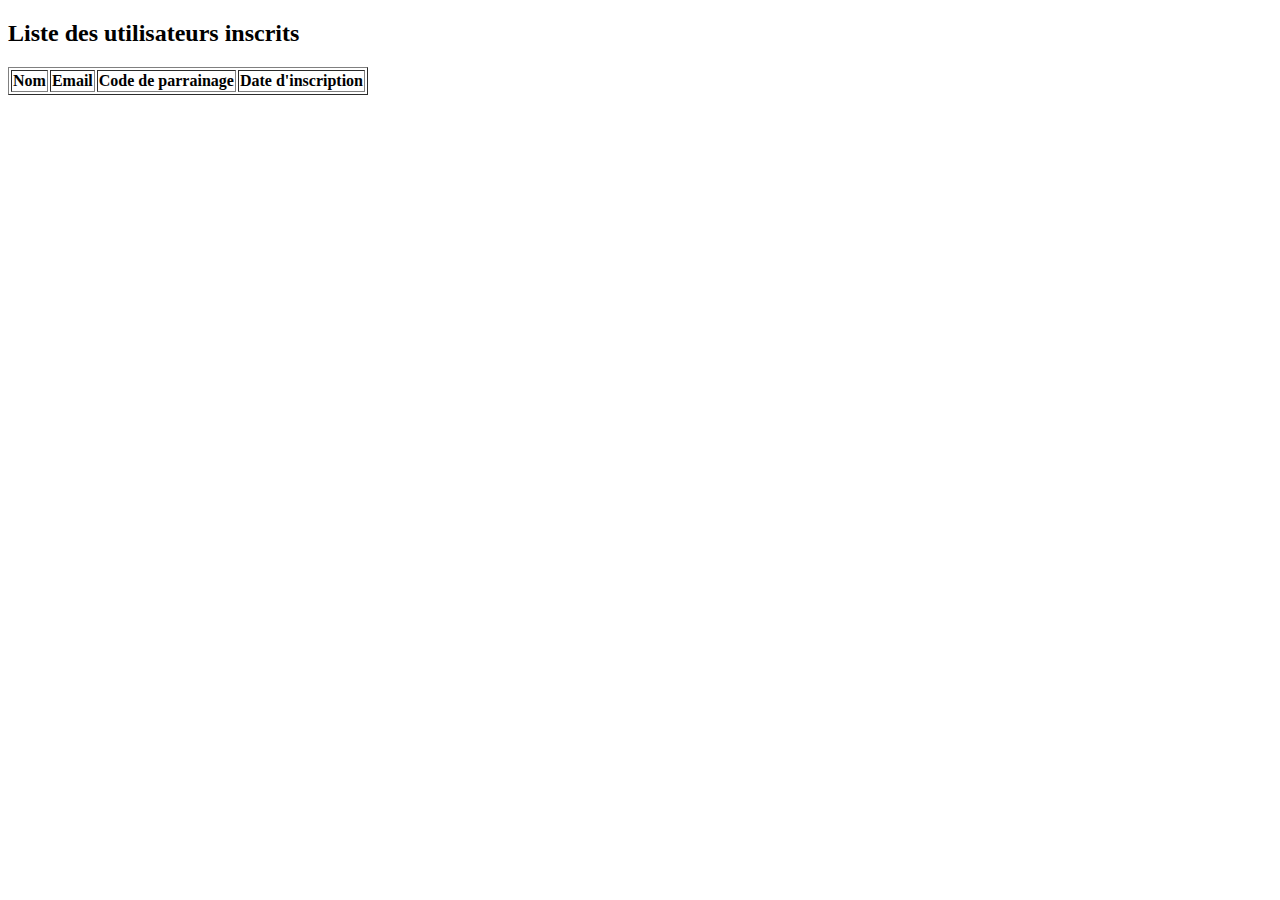
<file: admin.html>
<!DOCTYPE html>
<html lang="fr">
<head>
  <meta charset="UTF-8" />
  <title>Administration - Utilisateurs</title>
  <script type="module">
    // Import des modules Firebase
    import { initializeApp } from "https://www.gstatic.com/firebasejs/11.8.1/firebase-app.js";
    import { getFirestore, collection, getDocs } from "https://www.gstatic.com/firebasejs/11.8.1/firebase-firestore.js";

    // Configuration Firebase
    const firebaseConfig = {
      apiKey: "AIzaSyCU66jpNYUdvJ1RW6UIrTViw_oew2Dm4dQ",
      authDomain: "opticach-invest.firebaseapp.com",
      projectId: "opticach-invest",
      storageBucket: "opticach-invest.appspot.com",
      messagingSenderId: "378672521992",
      appId: "1:378672521992:web:3d04c33bbc92e3ad2d42bd"
    };

    // Initialisation de Firebase
    const app = initializeApp(firebaseConfig);
    const db = getFirestore(app);

    // Fonction pour afficher les utilisateursasync function afficherUtilisateurs() {
      const utilisateursCol = collection(db, "utilisateurs");
      const utilisateursSnapshot = await getDocs(utilisateursCol);
      const utilisateursList = utilisateursSnapshot.docs.map(doc => doc.data());

      const tableBody = document.getElementById("utilisateurs-body");
      utilisateursList.forEach(utilisateur => {
        const row = document.createElement("tr");

        const nomCell = document.createElement("td");
        nomCell.textContent = utilisateur.nom || "N/A";
        row.appendChild(nomCell);

        const emailCell = document.createElement("td");
        emailCell.textContent = utilisateur.email || "N/A";
        row.appendChild(emailCell);

        const parrainCell = document.createElement("td");
        parrainCell.textContent = utilisateur.parrain || "N/A";
        row.appendChild(parrainCell);

        const dateCell = document.createElement("td");
        dateCell.textContent = utilisateur.dateInscription
          ? new Date(utilisateur.dateInscription).toLocaleString()
          : "N/A";
        row.appendChild(dateCell);

        tableBody.appendChild(row);
      });
    }

    // Appel de la fonction au chargement de la page
    window.addEventListener("DOMContentLoaded", afficherUtilisateurs);</script>
</head>
<body>
  <h2>Liste des utilisateurs inscrits</h2>
  <table border="1">
    <thead>
      <tr>
        <th>Nom</th>
        <th>Email</th>
        <th>Code de parrainage</th>
        <th>Date d'inscription</th>
      </tr>
    </thead>
    <tbody id="utilisateurs-body">
      <!-- Les utilisateurs seront insérés ici -->
    </tbody>
  </table>
</body>
</html>
</file>
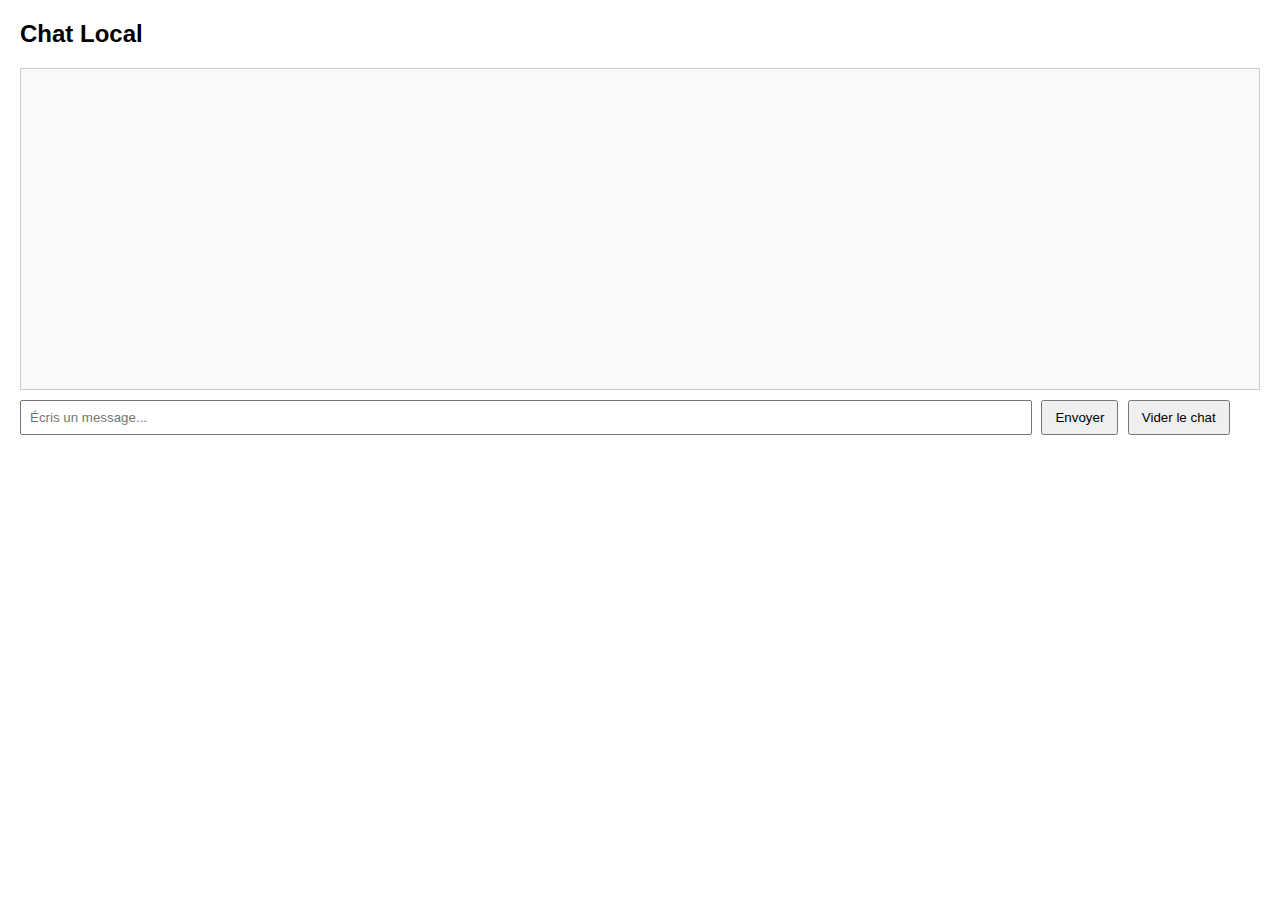
<file: chat.html>
<!DOCTYPE html>
<html lang="fr">
<head>
  <meta charset="UTF-8">
  <title>Chat Local</title>
  <style>
    body {
      font-family: Arial, sans-serif;
      margin: 20px;
    }
    #chatBox {
      border: 1px solid #ccc;
      height: 300px;
      overflow-y: auto;
      padding: 10px;
      margin-bottom: 10px;
      background-color: #f9f9f9;
    }
    #chatInput {
      width: 80%;
      padding: 8px;
    }
    #sendBtn, #clearBtn {
      padding: 8px 12px;
      margin-left: 5px;
    }
    .message {
      margin-bottom: 8px;
    }
    .bot {
      color: green;
    }
  </style>
</head>
<body>

  <h2>Chat Local</h2>
  <div id="chatBox"></div>

  <input type="text" id="chatInput" placeholder="Écris un message..." />
  <button id="sendBtn">Envoyer</button>
  <button id="clearBtn">Vider le chat</button>

  <script>
    // Fonction pour afficher les messages
    function afficherMessages() {
      const chatBox = document.getElementById('chatBox');reply = "D'accord, dis-moi ce que tu veux faire.";
        } else if (msgLower.includes("merci")) {
          reply = "Avec plaisir ! 😊";
        } else if (msgLower.includes("comment tu vas")) {
          reply = "Je vais très bien, merci ! Et toi ?";
        } else if (msgLower.includes("je veux investir")) {
          reply = "Super ! Tu peux aller dans la section 'Investir' sur ton tableau de bord.";
        } else if (msgLower.includes("mon solde")) {
          reply = "Va dans ton tableau de bord pour voir ton solde actuel.";
        } else if (msgLower.includes("ok") || msgLower.includes("d'accord")) {
          reply = "Parfait 😊";
        } else if (msgLower.includes("bye") || msgLower.includes("au revoir")) {
          reply = "À bientôt ! 👋";
        }

        const botMsg = `<span class="bot"><strong>Bot</strong> [time]:{reply}</span>`;
        messages.push(botMsg);
        localStorage.setItem('chatMessages', JSON.stringify(messages));
        afficherMessages();
      }, 1000);
    }

    // Fonction pour vider le chat
    function viderChat() {
      if (confirm("Tu veux vraiment tout effacer ?")) {
        localStorage.removeItem('chatMessages');
        afficherMessages();
      }
    }

    // Événementsdocument.getElementById('sendBtn').addEventListener('click', ajouterMessage);
    document.getElementById('chatInput').addEventListener('keydown', function(event) {
      if (event.key === 'Enter') ajouterMessage();
    });
    document.getElementById('clearBtn').addEventListener('click', viderChat);

    // Afficher les messages au chargement
    afficherMessages();
  </script>

</body>
</html>
</file>
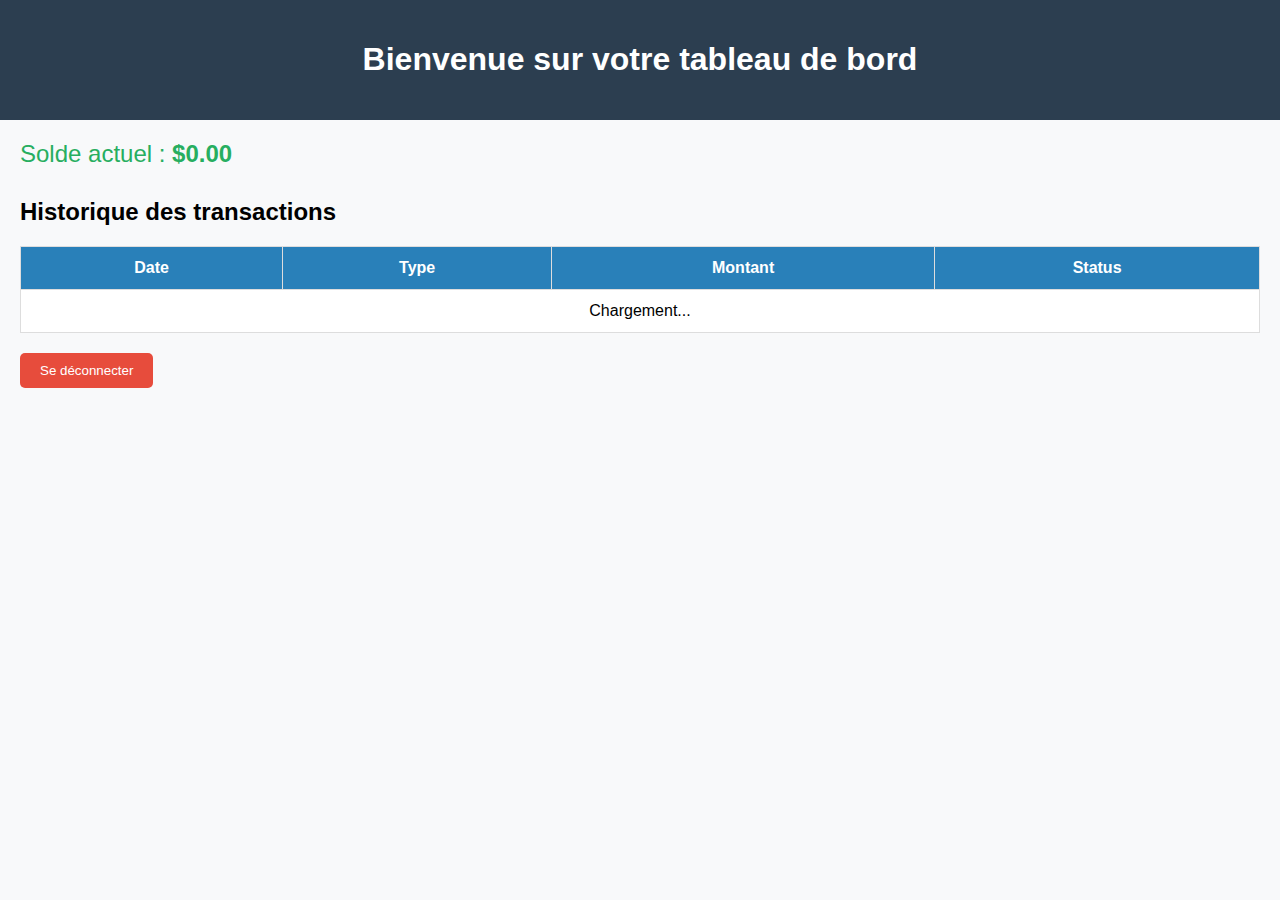
<file: dashboard.html>
<!DOCTYPE html>
<html lang="fr">
<head>
  <meta charset="UTF-8" />
  <meta name="viewport" content="width=device-width, initial-scale=1.0" />
  <title>Tableau de bord - OptiCach Invest</title>
  <style>
    body {
      font-family: 'Segoe UI', sans-serif;
      background-color: #f8f9fa;
      margin: 0;
      padding: 0;
    }
    header {
      background-color: #2c3e50;
      padding: 20px;
      color: white;
      text-align: center;
    }
    .container {
      padding: 20px;
    }
    .solde {
      font-size: 1.5em;
      color: #27ae60;
      margin-bottom: 30px;
    }
    table {
      width: 100%;
      border-collapse: collapse;
      background-color: white;
    }
    th, td {
      padding: 12px;
      border: 1px solid #ddd;
      text-align: center;
    }
    th {
      background-color: #2980b9;
      color: white;
    }
    #logoutBtn {
      margin-top: 20px;
      padding: 10px 20px;
      background-color: #e74c3c;
      color: white;
      border: none;
      border-radius: 5px;
      cursor: pointer;
    }
    #logoutBtn:hover {
      background-color: #c0392b;
    }
  </style>
</head>
<body><header>
    <h1>Bienvenue sur votre tableau de bord</h1>
  </header>
  <div class="container">
    <div class="solde">Solde actuel : <strong id="balance">$0.00</strong></div>
    <h2>Historique des transactions</h2>
    <table>
      <thead>
        <tr>
          <th>Date</th>
          <th>Type</th>
          <th>Montant</th>
          <th>Status</th>
        </tr>
      </thead>
      <tbody id="transactionsTable">
        <tr><td colspan="4">Chargement...</td></tr>
      </tbody>
    </table>
    <button id="logoutBtn">Se déconnecter</button>
  </div>
  <script type="module">
    import { initializeApp } from "https://www.gstatic.com/firebasejs/11.8.1/firebase-app.js";
    import { getAuth, signOut, onAuthStateChanged } from "https://www.gstatic.com/firebasejs/11.8.1/firebase-auth.js";
    import { getFirestore, doc, getDoc, collection, query, orderBy, getDocs } from "https://www.gstatic.com/firebasejs/11.8.1/firebase-firestore.js";

    const firebaseConfig = {
      apiKey: "AIzaSyCU66jpNYUdvJ1RW6UIrTViw_oew2Dm4dQ",
      authDomain: "opticach-invest.firebaseapp.com",
      projectId: "opticach-invest",
      storageBucket: "opticach-invest.appspot.com",
      messagingSenderId: "378672521992",
      appId: "1:378672521992:web:3d04c33bbc92e3ad2d42bd"
    };

    const app = initializeApp(firebaseConfig);const db = getFirestore(app);

    const balanceElement = document.getElementById('balance');
    const transactionsTable = document.getElementById('transactionsTable');

    onAuthStateChanged(auth, async (user) => 
      if (!user) 
        window.location.href = "login.html";
        return;
      

      try 
        const userDocRef = doc(db, "users", user.uid);
        const userDocSnap = await getDoc(userDocRef);
        if (userDocSnap.exists()) 
          const balance = userDocSnap.data().balance || 0;
          balanceElement.textContent = `balance.toFixed(2)`;
         else 
          balanceElement.textContent = "0.00";
        }

        const transactionsRef = collection(db, "users", user.uid, "transactions");
        const q = query(transactionsRef, orderBy("date", "desc"));
        const querySnapshot = await getDocs(q);

        transactionsTable.innerHTML = "";

        if (querySnapshot.empty) {
          transactionsTable.innerHTML = "<tr><td colspan='4'>Aucune transaction trouvée.</td></tr>";
        } else {
          querySnapshot.forEach((doc) => {
            const data = doc.data();
            const date = data.date ? new Date(data.date.seconds * 1000).toLocaleDateString() : "N/A";
            const type = data.type || "N/A";const amount = data.amount !== undefined ? `
    
{data.amount.toFixed(2)}` : "N/A";
            const status = data.status || "N/A";

            const row = document.createElement("tr");
            row.innerHTML = `
              <td>date</td>
              <td>{type}</td>
              <td>amount</td>
              <td style="color:{status === "Réussi" ? "green" : "red"};">${status}</td>
            `;
            transactionsTable.appendChild(row);
          });
        }

      } catch (error) {
        console.error("Erreur lors de la récupération des données :", error);
        transactionsTable.innerHTML = "<tr><td colspan='4'>Erreur lors du chargement des transactions.</td></tr>";
      }
    });

    document.getElementById('logoutBtn').addEventListener('click', () => {
      signOut(auth).then(() => {
        alert("Déconnecté avec succès !");
        window.location.href = "login.html";
      }).catch((error) => {
        alert("Erreur : " + error.message);
      });
    });
  </script>
</body>
</html>
</file>
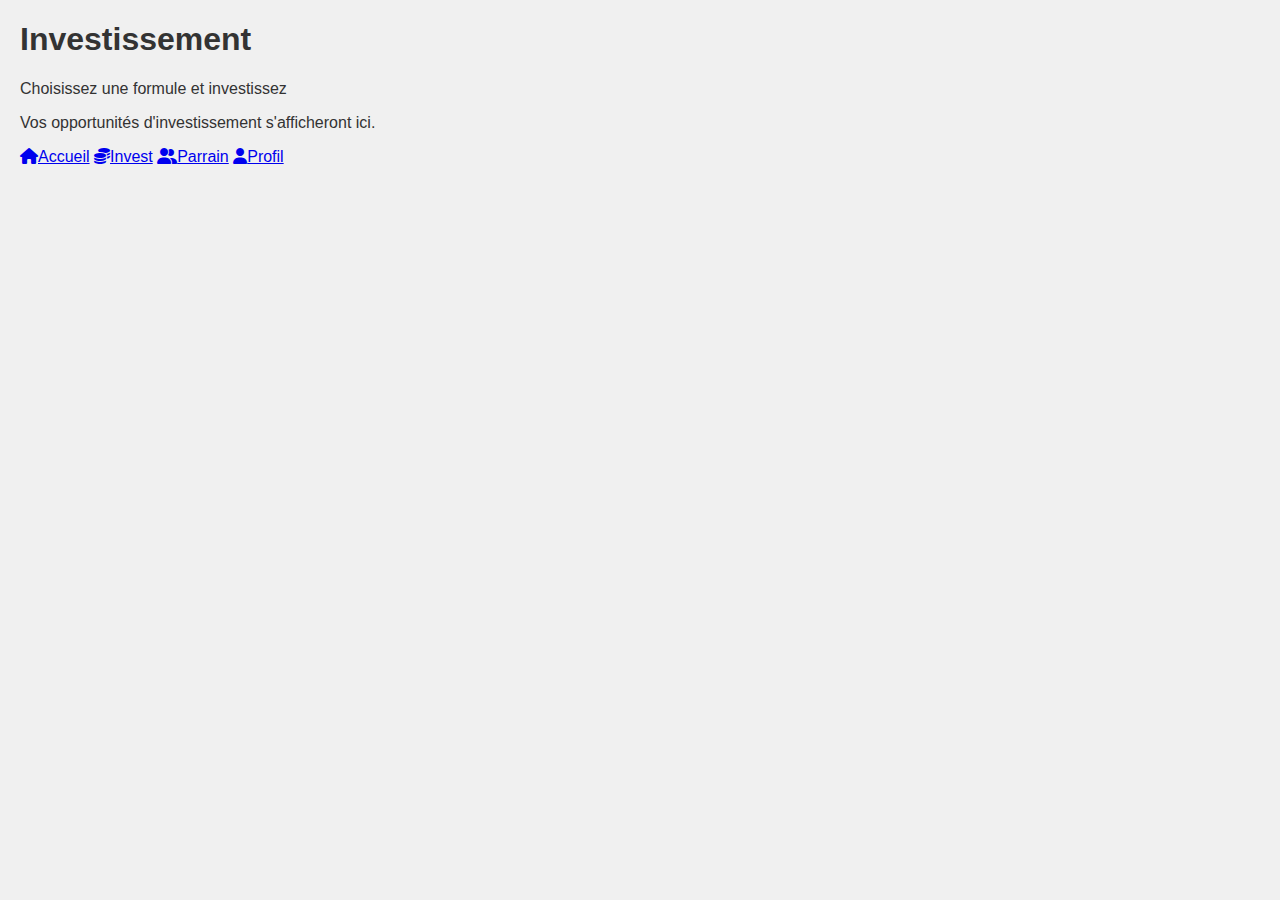
<file: investissement.html>
<!DOCTYPE html>
<html lang="fr">
<head>
  <meta charset="UTF-8" />
  <meta name="viewport" content="width=device-width, initial-scale=1.0" />
  <title>Investissement - OptiCach</title>
  <link rel="stylesheet" href="style.css" />
  <link rel="stylesheet" href="https://cdnjs.cloudflare.com/ajax/libs/font-awesome/6.5.0/css/all.min.css" />
</head>
<body>
  <div class="header">
    <h1>Investissement</h1>
    <p>Choisissez une formule et investissez</p>
  </div>
  <div class="content">
    <p>Vos opportunités d'investissement s'afficheront ici.</p>
  </div>
  <div class="navbar">
    <a href="dashboard.html"><span class="icon"><i class="fas fa-home"></i></span>Accueil</a>
    <a href="investissement.html"><span class="icon"><i class="fas fa-coins"></i></span>Invest</a>
    <a href="parrainage.html"><span class="icon"><i class="fas fa-user-friends"></i></span>Parrain</a>
    <a href="profil.html"><span class="icon"><i class="fas fa-user"></i></span>Profil</a>
  </div>
</body>
</html>
</file>
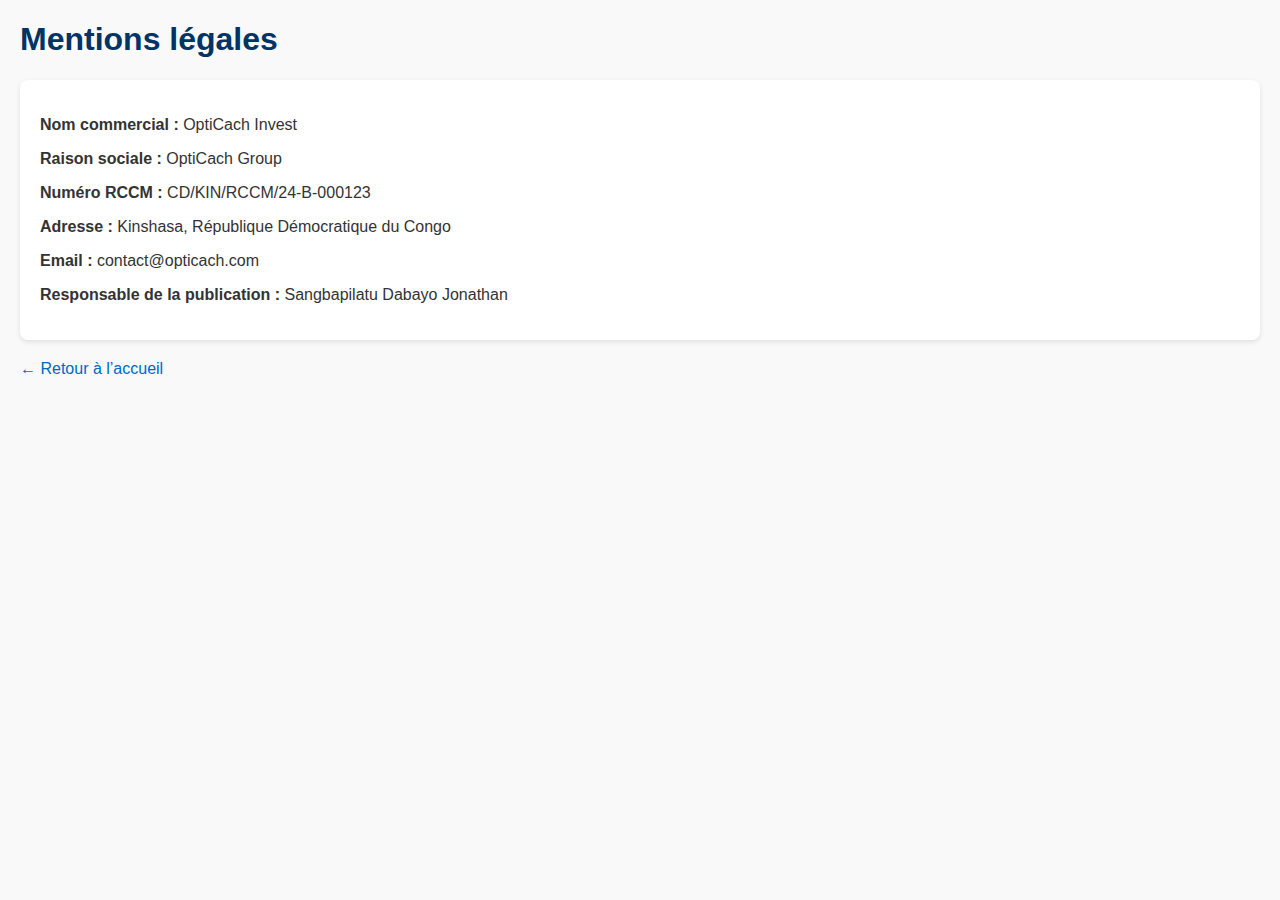
<file: montions.html>
<!DOCTYPE html>
<html lang="fr">
<head>
  <meta charset="UTF-8" />
  <meta name="viewport" content="width=device-width, initial-scale=1.0" />
  <title>Mentions légales - OptiCach Invest</title>
  <style>
    body {
      font-family: Arial, sans-serif;
      margin: 20px;
      background: #f9f9f9;
      color: #333;
    }
    h1 {
      color: #003366;
    }
    section {
      background: #fff;
      padding: 20px;
      border-radius: 8px;
      box-shadow: 0 2px 5px rgba(0,0,0,0.1);
    }
    a {
      display: inline-block;
      margin-top: 20px;
      color: #0066cc;
      text-decoration: none;
    }
  </style>
</head>
<body>
  <h1>Mentions légales</h1>
  <section>
    <p><strong>Nom commercial :</strong> OptiCach Invest</p>
    <p><strong>Raison sociale :</strong> OptiCach Group</p>
    <p><strong>Numéro RCCM :</strong> CD/KIN/RCCM/24-B-000123</p>
    <p><strong>Adresse :</strong> Kinshasa, République Démocratique du Congo</p>
    <p><strong>Email :</strong> contact@opticach.com</p>
    <p><strong>Responsable de la publication :</strong> Sangbapilatu Dabayo Jonathan</p>
  </section>
  <a href="index.html">← Retour à l’accueil</a>
</body>
</html>
</file>
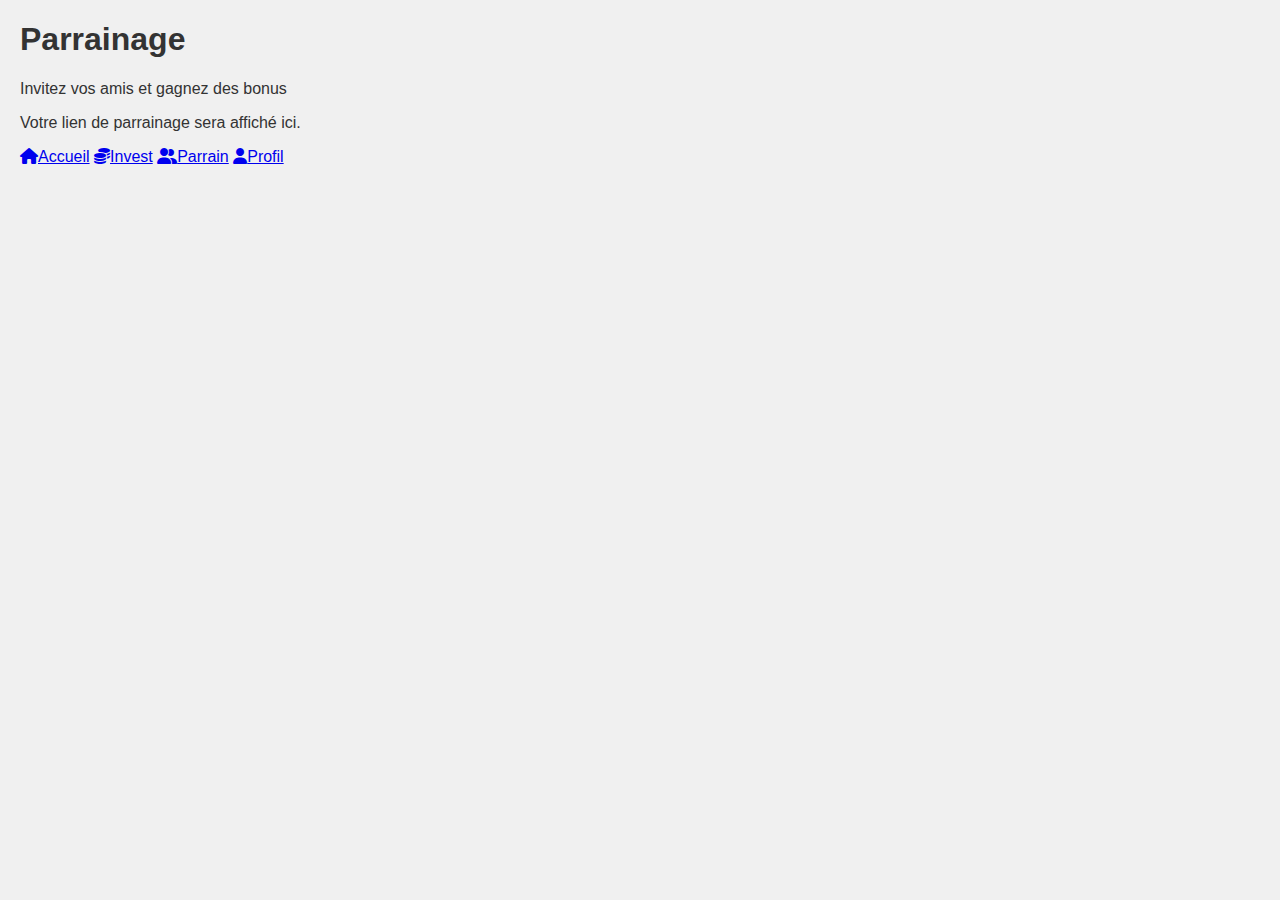
<file: parrainage.html>
<!DOCTYPE html>
<html lang="fr">
<head><meta charset="UTF-8" />
  <meta name="viewport" content="width=device-width, initial-scale=1.0" />
  <title>Parrainage - OptiCach</title>
  <link rel="stylesheet" href="style.css" />
  <link rel="stylesheet" href="https://cdnjs.cloudflare.com/ajax/libs/font-awesome/6.5.0/css/all.min.css" />
</head>
<body>
  <div class="header">
    <h1>Parrainage</h1>
    <p>Invitez vos amis et gagnez des bonus</p>
  </div>
  <div class="content">
    <p>Votre lien de parrainage sera affiché ici.</p>
  </div>
  <div class="navbar">
    <a href="dashboard.html"><span class="icon"><i class="fas fa-home"></i></span>Accueil</a>
    <a href="investissement.html"><span class="icon"><i class="fas fa-coins"></i></span>Invest</a>
    <a href="parrainage.html"><span class="icon"><i class="fas fa-user-friends"></i></span>Parrain</a>
    <a href="profil.html"><span class="icon"><i class="fas fa-user"></i></span>Profil</a>
  </div>
</body>
</html>
</file>
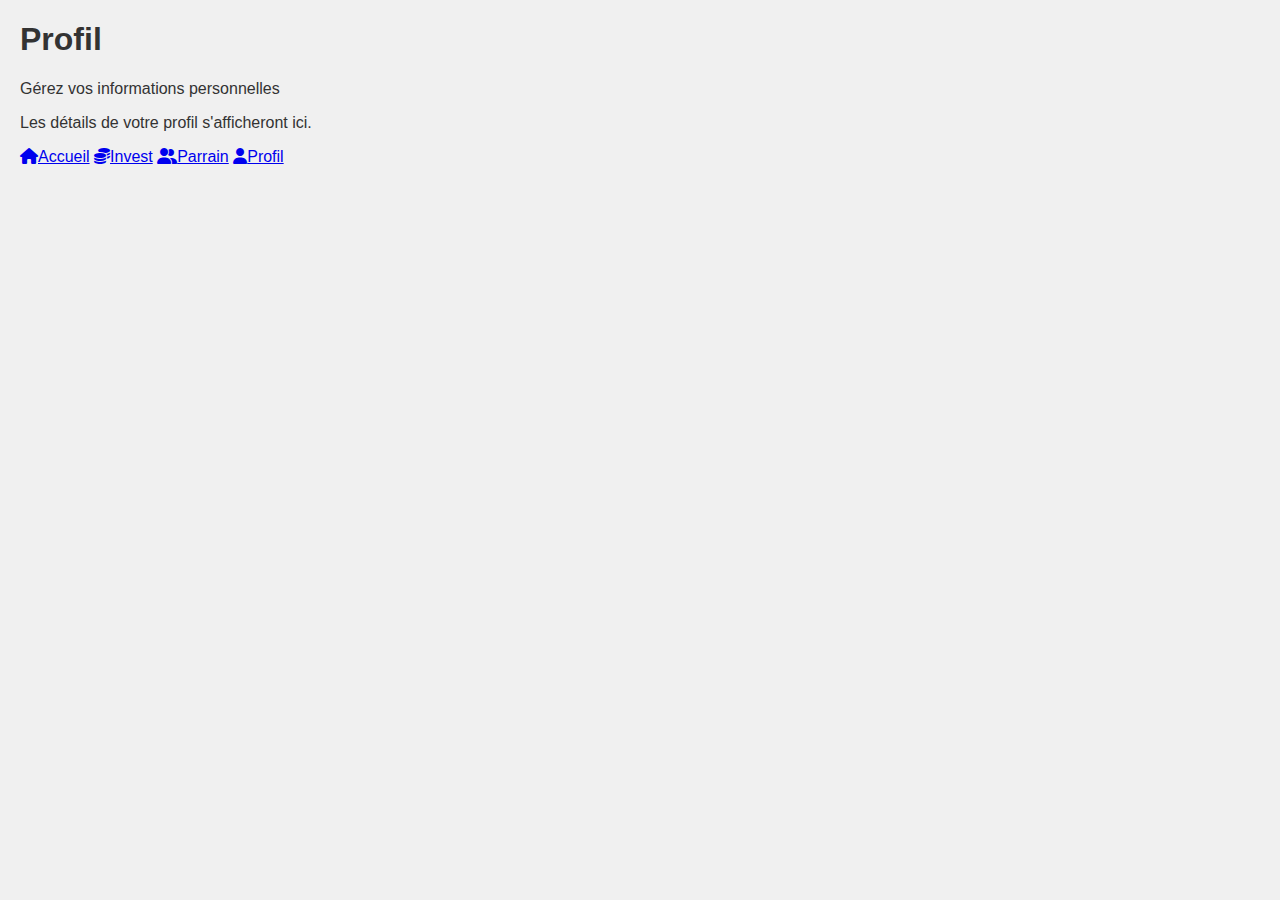
<file: profil.html>
<!DOCTYPE html>
<html lang="fr">
<head>
  <meta charset="UTF-8" />
  <meta name="viewport" content="width=device-width, initial-scale=1.0" />
  <title>Profil - OptiCach</title>
  <link rel="stylesheet" href="style.css" />
  <link rel="stylesheet" href="https://cdnjs.cloudflare.com/ajax/libs/font-awesome/6.5.0/css/all.min.css" /></head>
<body>
  <div class="header">
    <h1>Profil</h1>
    <p>Gérez vos informations personnelles</p>
  </div>
  <div class="content">
    <p>Les détails de votre profil s'afficheront ici.</p>
  </div>
  <div class="navbar">
    <a href="dashboard.html"><span class="icon"><i class="fas fa-home"></i></span>Accueil</a>
    <a href="investissement.html"><span class="icon"><i class="fas fa-coins"></i></span>Invest</a>
    <a href="parrainage.html"><span class="icon"><i class="fas fa-user-friends"></i></span>Parrain</a>
    <a href="profil.html"><span class="icon"><i class="fas fa-user"></i></span>Profil</a>
  </div>
</body>
</html>
</file>
<file: style.css>
body{font-family:Arial,sans-serif;margin:20px;background:#f0f0f0;color:#333}header{text-align:center;background:#003366;color:#fff;padding:20px}section{background:#fff;margin:20px 0;padding:20px;border-radius:8px}footer{text-align:center;margin-top:40px;font-size:14px}
</file>
